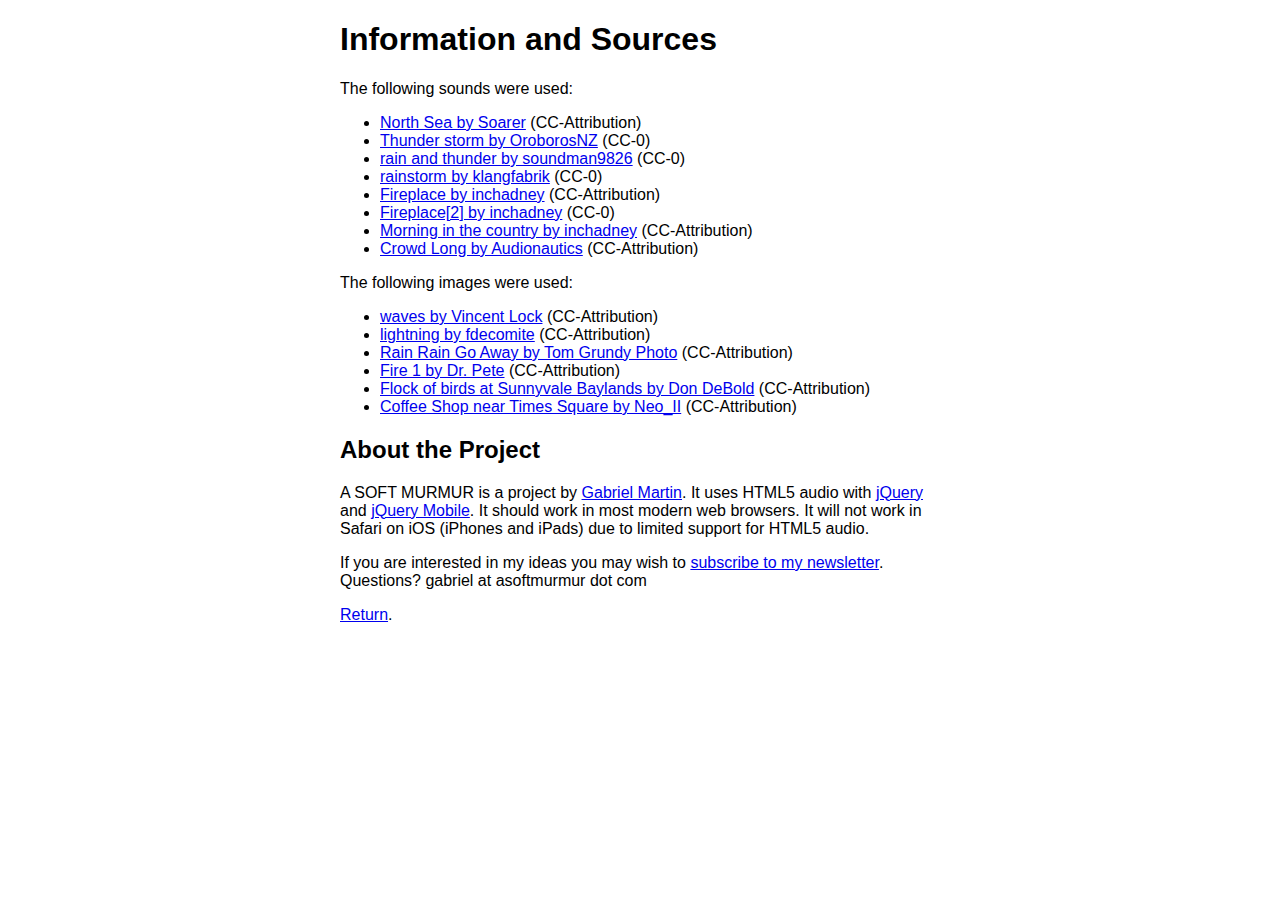
<file: info.html>
<!DOCTYPE html>
<html>
<head>
<meta charset=utf-8 />
<link rel="stylesheet" href="style.css" />
<link rel="stylesheet" type="text/css" href="http://fonts.googleapis.com/css?family=Montserrat" />
<title>Information and Sources</title>
</head>
<body>
<div id="page-container">
<div id="infopage">

<h1>Information and Sources</h1>

<p>The following sounds were used:</p>

<ul>
  <li><a href="http://www.freesound.org/people/Soarer/sounds/13793/">North Sea by Soarer</a> (CC-Attribution)</li>
  <li><a href="http://www.freesound.org/people/OroborosNZ/sounds/141251/">Thunder storm by OroborosNZ</a> (CC-0)</li>
  <li><a href="http://www.freesound.org/people/soundman9826/sounds/193335/">rain and thunder by soundman9826</a> (CC-0)</li>
  <li><a href="http://www.freesound.org/people/klangfabrik/sounds/194209/">rainstorm by klangfabrik</a> (CC-0)</li>
  <li><a href="http://www.freesound.org/people/inchadney/sounds/83986/">Fireplace by inchadney</a> (CC-Attribution) </li>
  <li><a href="http://www.freesound.org/people/inchadney/sounds/132534/">Fireplace[2] by inchadney</a> (CC-0) </li>
  <li><a href="http://www.freesound.org/people/inchadney/sounds/56611/">Morning in the country by inchadney</a> (CC-Attribution) </li>
  <li><a href="http://www.freesound.org/people/Audionautics/sounds/136977/">Crowd Long by Audionautics</a> (CC-Attribution)</li>
</ul>

<p>The following images were used:</p>

<ul>
  <li><a href="http://www.flickr.com/photos/27630470@N03/7188396397/">waves by Vincent Lock</a> (CC-Attribution)</li>
  <li><a href="http://www.flickr.com/photos/fdecomite/2446195445/">lightning by fdecomite</a> (CC-Attribution)</li>
  <li><a href="http://www.flickr.com/photos/tomgrundyphoto/2637179746/">Rain Rain Go Away by Tom Grundy Photo</a> (CC-Attribution)</li>
  <li><a href="http://www.flickr.com/photos/dr_pete/80464938/">Fire 1 by Dr. Pete</a> (CC-Attribution)</li>  
  <li><a href="http://www.flickr.com/photos/ddebold/7913370282/">Flock of birds at Sunnyvale Baylands by Don DeBold</a> (CC-Attribution)</li>    
  <li><a href="http://www.flickr.com/photos/neo_ii/7483010074/">Coffee Shop near Times Square by Neo_II</a> (CC-Attribution)</li>
</ul>

<h2>About the Project</h2>

<p>A SOFT MURMUR is a project by <a href="https://twitter.com/asoftmurmur">Gabriel Martin</a>. It uses HTML5 audio with <a href="http://jquery.com/">jQuery</a> and <a href="http://jquerymobile.com/">jQuery Mobile</a>. It should work in most modern web browsers. It will not work in Safari on iOS (iPhones and iPads) due to limited support for HTML5 audio.</p>

<p>If you are interested in my ideas you may wish to <a href="http://eepurl.com/DwPwP">subscribe to my newsletter</a>. Questions? gabriel at asoftmurmur dot com</p>

<a href="index.html">Return</a>.

</div>
</div>
</body>
</file>
<file: style.css>
@font-face {
  font-family: 'Montserrat';
  font-style: normal;
  font-weight: 400;
  src: local('Montserrat-Regular'), url(font/montserrat.woff) format('woff');
}

#all-controls {
  display:none;
}

#all-controls .play-all {
  background-image: url('img/play.button.png');
  background-size: cover;
  width: 8em;
  height: 8em;
}

#all-controls .pause-all {
  background-image: url('img/pause.button.png');
  background-size: cover;
  width: 8em;
  height: 8em;
}

#image-preload-1 {
  background-image: url('img/pause.button.png');
  background-size: cover;
  width: 1px;
  height: 1px;
  opacity: 0.01;
  float: left;
}

#image-preload-2 {
  background-image: url('img/play.button.png');
  background-size: cover;
  width: 1px;
  height: 1px;
  opacity: 0.01;
  float: right;
}

.sliders .ui-slider-track {
  margin-left: auto;
  margin-right: auto;
  max-width: 75%;
  height: 10px;
}

/* Style page container and remove jqm default background */

html {
  height:100%;
}

.ui-mobile {
  background-color: #000;
}

#page-container {
  max-width: 600px;
  margin-left: auto;
  margin-right: auto;
  background: white;
  height: 100%;
  }

.ui-page.ui-body-c.ui-page-active {
  background: #000; 
  }

/* end */

/* Style text */

#site-title {
  font-family: Montserrat;
  font-weight: bold;
  font-size: 1.5em;
  text-align: center;
  padding: 1em 0 0 0;
  -webkit-text-stroke: 1px;
  color: #000;
}

#site-title h1 {
  margin-top: 15px;
  margin-bottom: 15px;
  margin-left: 5%;
  margin-right: 5%;  
/**  text-shadow: 0 0 0.5px rgba(0,0,0,1) !important; **/
}

#loading {
  animation: fade 2.5s infinite;
  -webkit-animation: fade 2.5s infinite;
  -moz-animation: fade 2.5s infinite;
  -o-animation: fade 2.5s infinite;
}

@keyframes fade {
  0% { color:black; }
  50% { color:white; }
  100% { color:black; }
}

@-webkit-keyframes fade {
  0% { color:black; }
  50% { color:white; }
  100% { color:black; }
}

@-moz-keyframes fade {
  0% { color:black; }
  50% { color:white; }
  100% { color:black; }
}

@-o-keyframes fade {
  0% { color:black; }
  50% { color:white; }
  100% { color:black; }
}

.dtext {
  font-family: Montserrat;
  font-weight: bold;
  font-size: 1em;
  text-align: center;
  -webkit-text-stroke: 0.3px;
  color: #000;
  margin-left: 5%;
  margin-right: 5%;
}

.otext a,
.dtext a {
  color: #000;
}

/* Share stuff */

#share-buttons,
#footer {
  font-family: Montserrat;
  text-align: center;
  font-size: 0.8em;
  -webkit-text-stroke: 0.3px;
  color: white;
  background-color: #000;
  text-shadow: none;
}

.sharetoggle,
.sharelink {
  text-decoration: none;
  color: #FFF;
  border: 2px solid #FFF;
  padding: 2px 10px 2px 10px;
  margin: 0px 20px 0px 20px;
}

#share-buttons {
  padding: 10px;
}

#socialbuttons p {
  margin-bottom: 17px;
}

#plast {
  margin-bottom: 0 !important;
}

#showshareurl {
  background-color: #FFF;
  color: #000;
  padding: 5px 10px 5px 10px;
  border: 1px dashed #000;
  line-height: 3em;
}

/* end of share stuff */

#footer {
  padding: 5px 0 10px 0;
}

#facebook {
  float: left;
}

#googleplus {
  float: right;
}

#footer p {
  margin: 0 0 0 0;
  padding-top: 0px;
  padding-bottom: 0px;
}

#footer a {
  text-shadow: none !important;
  color: white !important;
  text-decoration: underline !important;
  font-weight: normal !important;
}

/* end */

/* Style play button */

#play-pause-container {
  width: 8em;
  height: 8em;
  margin-left: auto;
  margin-right: auto;
  margin-top: 20px;
  margin-bottom: 15px;
}


/* Style sliders */

#sliders-container .ui-slider-track.ui-btn-down-c.ui-btn-corner-all {
  background: #000;
  border: 1px solid white;
  background-image: none;
}

#sliders-container .ui-slider-handle.ui-btn.ui-btn-up-c.ui-shadow.ui-btn-corner-all { 
  background: white;
  background-image: none;
  border: 2px solid #000;
  width: 28px;
  height: 28px;
  margin: -15px 0 0 -15px;  
  border-radius: 99em;
  -webkit-border-radius: 99em;
  -moz-border-radius: 99em;
}

#sliders-container .ui-btn.ui-slider-handle { 
  background: white;
  background-image: none;
  border: 2px solid #000;
  width: 28px;
  height: 28px;
  margin: -15px 0 0 -15px;  
  border-radius: 99em;
  -webkit-border-radius: 99em;
  -moz-border-radius: 99em;
}

#sliders-container .ui-focus, .ui-btn-focus {
  box-shadow: inset 0 0 0px #000, 0 0 8px #000;
  -webkit-box-shadow: inset 0 0 0px #000, 0 0 8px #000;
  -moz-box-shadow: inset 0 0 0px #000, 0 0 8px #000;
}

/* end */

/* Style slider containers */

.sliders .ui-input-text {
  text-align: center;
  font-size: 1.5em;
  font-family: Montserrat;
  -webkit-text-stroke:0.3px #000;
  margin: 0 0 10px 0;
  color: #000;
  text-shadow: none;
}

.sliders {
  height: 100px;
  position: relative;
}

.slider-background {
  position: absolute;
  background-size: cover;
  height: 100%;
  width: 100%;
  opacity: 0.5;
  z-index: 0;
}

#waves-slider-background {
  background-image: url('img/waves.jpg');
}

#rain-slider-background {
  background-image: url('img/raining.jpg');
}

#thunder-slider-background {
  background-image: url('img/thunder.jpg');
}

#fire-slider-background {
  background-image: url('img/fire.jpg');
}

#birds-slider-background {
  background-image: url('img/birds.jpg');
}

#humans-slider-background {
  background-image: url('img/humans.jpg');
}

.slider-inner {
  position: absolute;
  height: 100%;
  width: 100%;
  z-index: 1;
}

.labelfix {
  margin-left: 40%;
  margin-right: 40%;
  background: rgba(255,255,255,0.7);
  margin-top: 10px;
}

#rain-slider-container {
  border-top: 3px solid #000;
}

.sliders {
  border-bottom: 3px solid #000;
}

/* Style info page */

#infopage {
  font-size: 1em;
  font-family: Helvetica;
  max-width: 40em;
  margin: 0 auto 0 auto;
}

/* Style for show and hide options menu */

.sharehidden,
.optionshidden {
    height: 100%;
    margin: 10px 0 10px 0;
}
 
.show_hide {
    display:none;
}

#optionsbutton,
.linkbuttons a {
  text-decoration: none;
  border: 2px solid #000;
  padding: 2px 10px 2px 10px;
}

#timedpausepost,
#timedfadepost {
  display:none;
}

#optionscontainer {
  margin-right: 30%;
  text-align: right;
}

#post-container {
  margin: 0 5% 0 5%;
}

#resetdiv {
 margin-bottom: 1.4em;
}

#reset {
  margin-bottom: 5px;
}

.otext {
  font-family: Montserrat;
  font-size: 0.8em;
  text-align: center;
  -webkit-text-stroke: 0.3px;
  color: #000;
}

/* Begin responsive settings for smaller viewports */

@media screen and (max-width: 640px) {

  .labelfix {
    margin-left: 30%;
    margin-right: 30%;
    margin-top: 10px;
  }

}

@media screen and (max-width: 540px) {

  #site-title {
    font-size: 1.3em;
  }
  
   #optionscontainer  {
    margin-right: 20%;
   }
  
  .dtext {
    font-size: 0.8em;
  }
  
  .sliders {
    height: 100px;
  }
  
  .labelfix {
    margin-left: 25%;
    margin-right: 25%;
    margin-top: 5px;
  }
  
  .sliders .ui-input-text {
    font-size: 1.2em
  }
}

@media screen and (max-width: 440px) {

  #site-title {
    font-size: 1em;
  }
  
    #showshareurl {
    font-size: 0.75em
  }
  
  #optionscontainer  {
    margin-right: 15%;
    margin-left: 15%;
    font-size: 0.9em;
  }
  
  .dtext {
    font-size: 0.8em;
  }
  
  .sliders {
    height: 90px;
  }
  
  .labelfix {
    margin-left: 25%;
    margin-right: 25%;
    margin-bottom: 10px;
  }
  
  .sliders .ui-input-text {
    font-size: 1.2em
  }
}

@media screen and (max-width: 340px) {

  #showshareurl {
    font-size: 0.65em
  }
  
/**  .blockspan {
    display: block;
    margin-top: 10px;
  } **/
  
  #resetdiv {
    margin-bottom: 1.9em;
  }
  
  #optionscontainer  {
  margin-right: 5%;
  margin-left: 5%;
  font-size: 0.75em;
  }

  #site-title {
    font-size: 0.7em;
  }
  
  #all-controls .play-all,
  #all-controls .pause-all,
  #play-pause-container {
    width: 7em;
    height: 7em;
    margin-bottom: 10px;
  }
  
  .sliders {
    height: 80px;
  }  
}

/* end */
</file>
